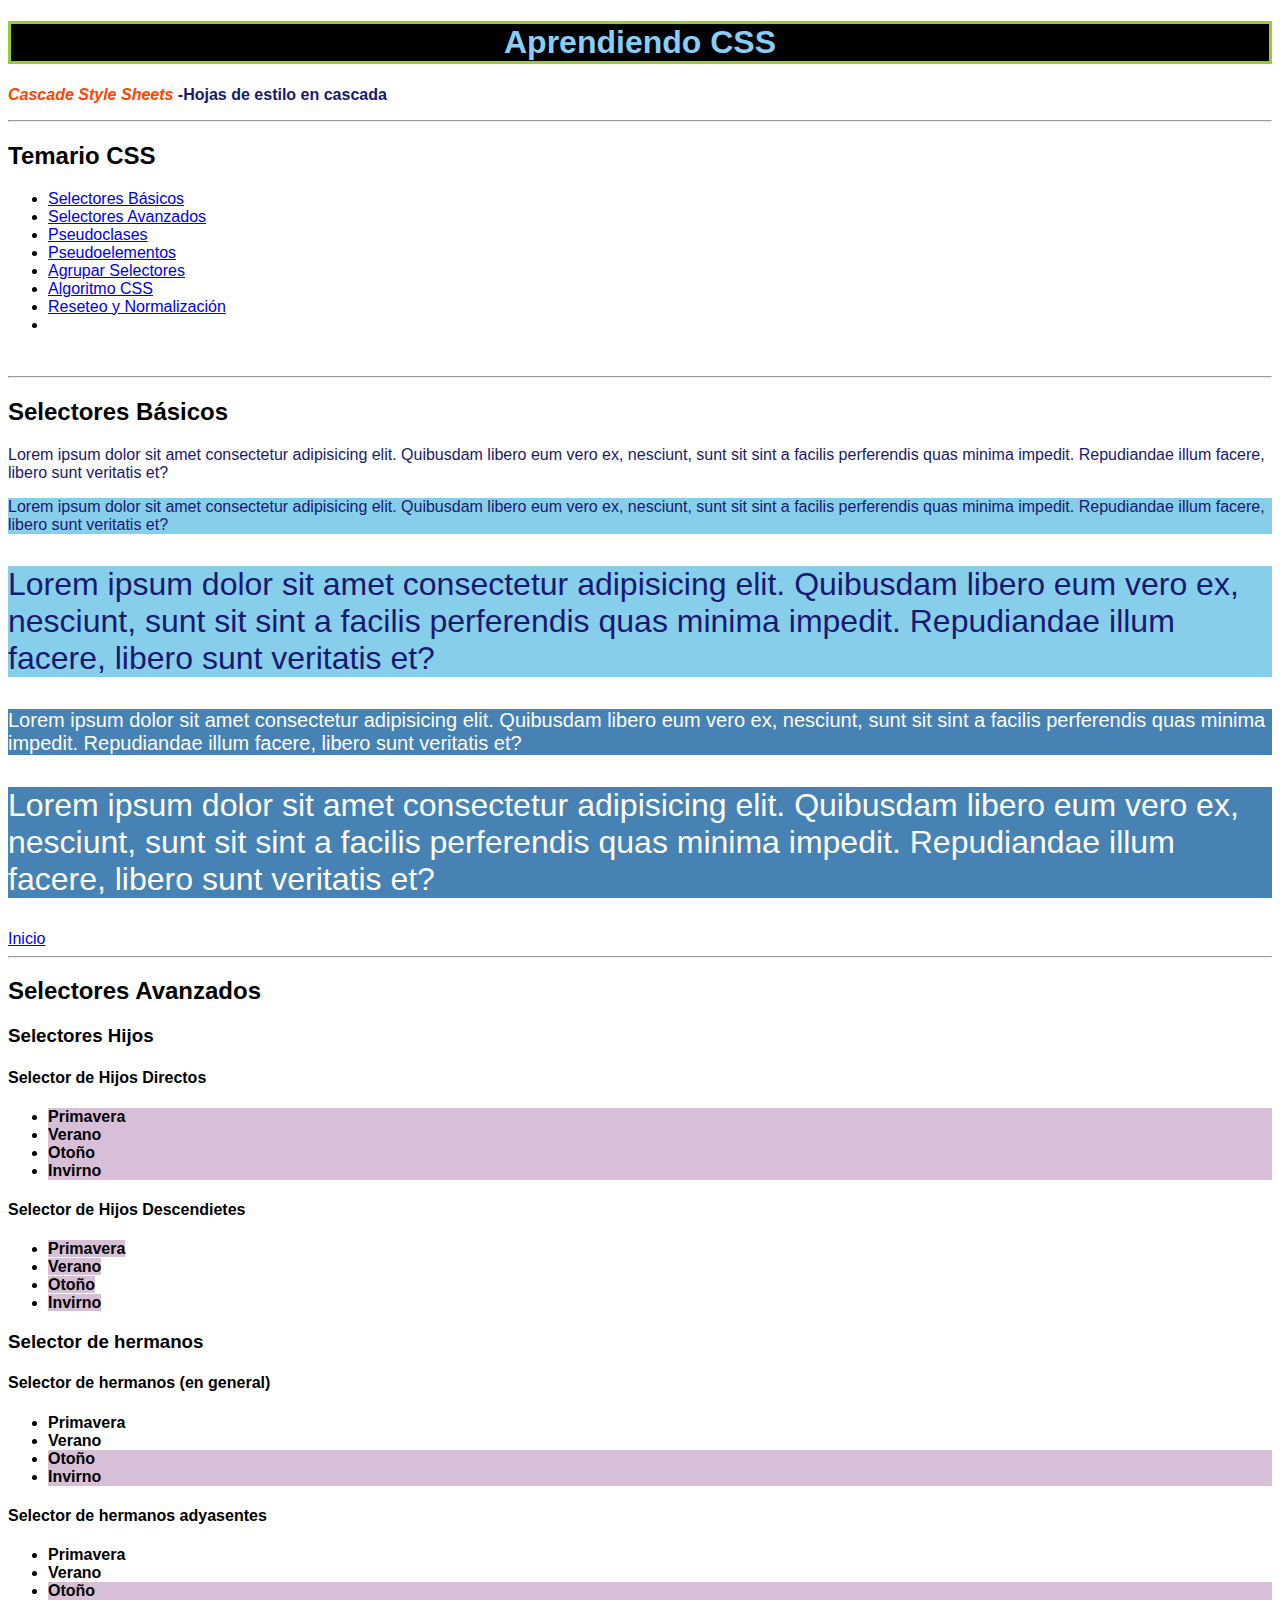
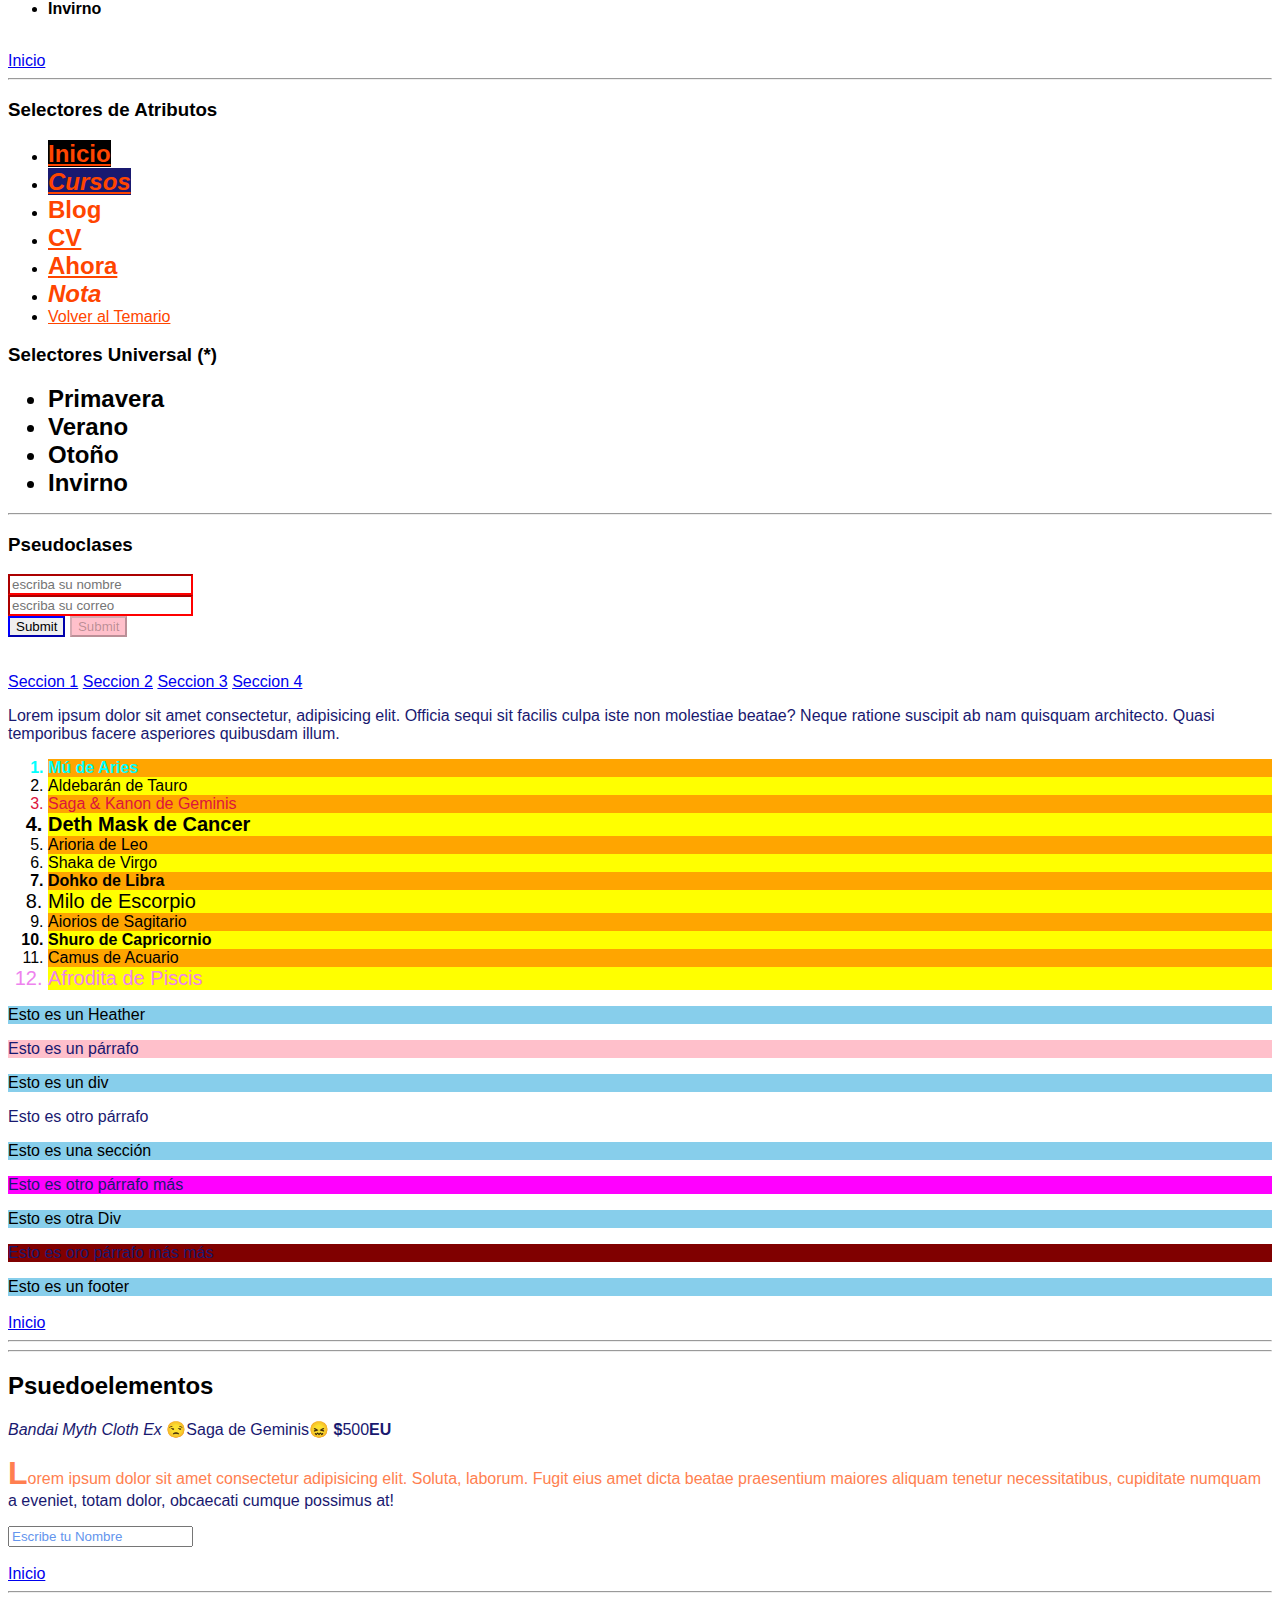
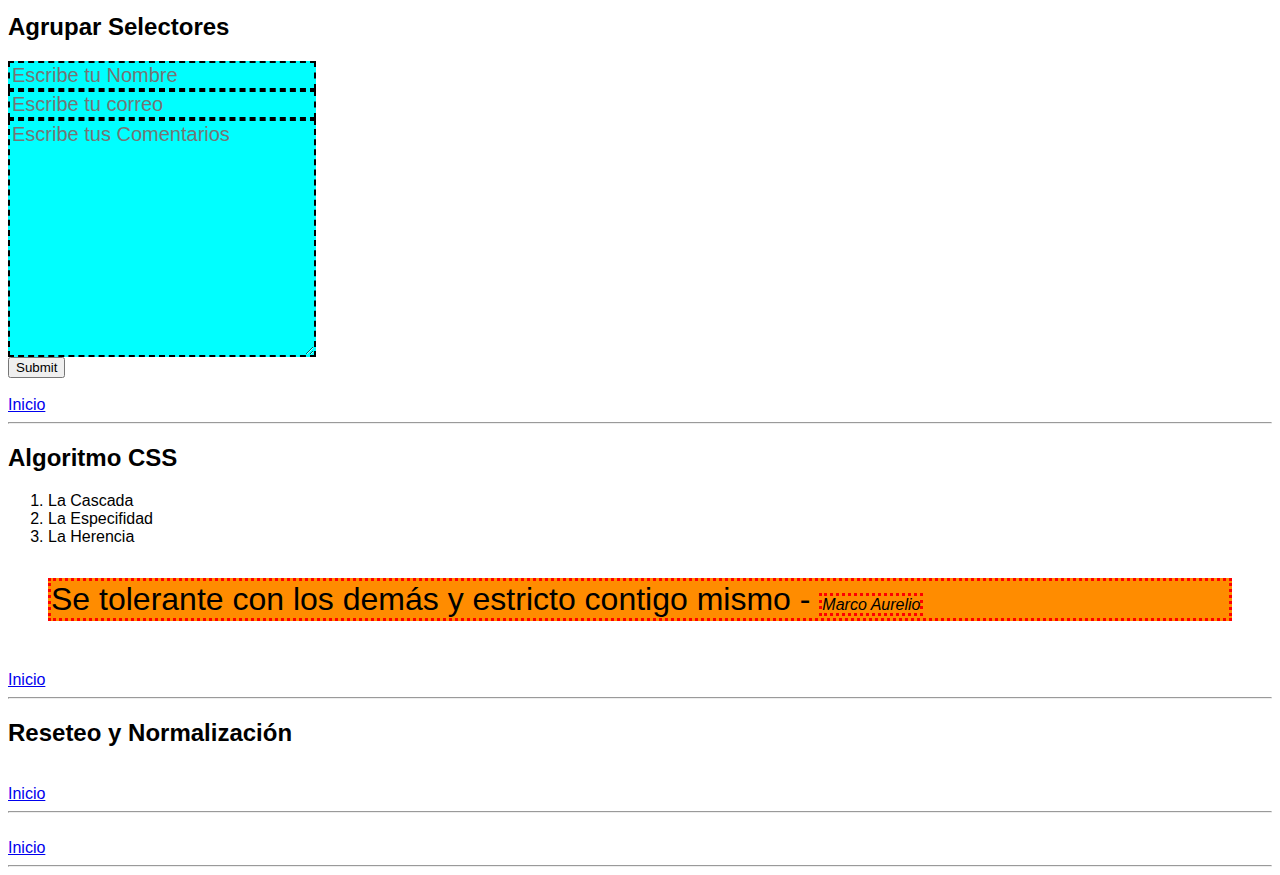
<file: CSS/index.html>
<!DOCTYPE html>
<html lang="es">

<head>
    <meta charset="UTF-8">
    <meta http-equiv="X-UA-Compatible" content="IE=edge">
    <meta name="viewport" content="width=device-width, initial-scale=1.0">
    <title>Curso CSS</title>
    <!-- <link rel="stylesheet" href="css/reset.css"> -->
    <!-- <link rel="stylesheet" href="css/normlize"> -->
    <link rel="stylesheet" href="css/style.css">
    <style>
        html {

            scroll-behavior: smooth;
        }

        h1 {
            color: yellowgreen;
        }
    </style>
</head>

<body>
    <article id="temario-css">
        <h1 style="color:lightskyblue">Aprendiendo CSS</h1>
        <p style="font-weight:bold;"><i style="color: orangered;">Cascade Style Sheets</i> -Hojas de estilo en cascada
        </p>
        <hr>

        <h2>Temario CSS</h2>

        <ul>
            <li><a href="#selectores-basicos">Selectores Básicos</a></li>
            <li><a href="#selectores-avanzados">Selectores Avanzados</a></li>
            <li><a href="#pseudoclases">Pseudoclases</a></li>
            <li><a href="#pseudoelementos">Pseudoelementos</a></li>
            <li><a href="#agrupar-selectores">Agrupar Selectores</a</li>
            <li><a href="#algoritmo-css">Algoritmo CSS</a</li>
            <li><a href="#reseteo-normalizacion">Reseteo y Normalización</a></li>
            <li><a href=""></a></li>
        </ul>
        <br>
    </article>
    <hr>
    <article id="selectores-basicos">
        <h2>Selectores Básicos</h2>

        <p>
            Lorem ipsum dolor sit amet consectetur adipisicing elit. Quibusdam libero eum vero ex, nesciunt, sunt sit
            sint a facilis perferendis quas minima impedit. Repudiandae illum facere, libero sunt veritatis et?
        </p>
        <p id="parrafo-2">
            Lorem ipsum dolor sit amet consectetur adipisicing elit. Quibusdam libero eum vero ex, nesciunt, sunt sit
            sint a facilis perferendis quas minima impedit. Repudiandae illum facere, libero sunt veritatis et?
        </p>
        <p class="texto-32 bg-skyblue">
            Lorem ipsum dolor sit amet consectetur adipisicing elit. Quibusdam libero eum vero ex, nesciunt, sunt sit
            sint a facilis perferendis quas minima impedit. Repudiandae illum facere, libero sunt veritatis et?
        </p>
        <p class="texto-20 bg-steelblue text-white">
            Lorem ipsum dolor sit amet consectetur adipisicing elit. Quibusdam libero eum vero ex, nesciunt, sunt sit
            sint a facilis perferendis quas minima impedit. Repudiandae illum facere, libero sunt veritatis et?
        </p>
        <p class="texto-32 bg-steelblue text-white">
            Lorem ipsum dolor sit amet consectetur adipisicing elit. Quibusdam libero eum vero ex, nesciunt, sunt sit
            sint a facilis perferendis quas minima impedit. Repudiandae illum facere, libero sunt veritatis et?
        </p>

        <a href="#temario-css">Inicio</a>
    </article>
    <hr>
    <article id="selectores-avanzados">

        <h2>Selectores Avanzados</h2>

        <h3>Selectores Hijos</h3>
        <h4>Selector de Hijos Directos</h4>

        <ul class="hijos-directos">
            <li><b>Primavera</b></li>
            <li><b>Verano</b></li>
            <li><b>Otoño</b></li>
            <li><b>Invirno</b></li>
        </ul>

        <h4>Selector de Hijos Descendietes</h4>

        <ul class="hijos-descendientes">
            <li><b>Primavera</b></li>
            <li><b>Verano</b></li>
            <li><b>Otoño</b></li>
            <li><b>Invirno</b></li>
        </ul>

        <h3>Selector de hermanos</h3>

        <h4>Selector de hermanos (en general)</h4>

        <ul class="hermanos-general">
            <li><b>Primavera</b></li>
            <li class="hermanos-general"><b>Verano</b></li>
            <li><b>Otoño</b></li>
            <li><b>Invirno</b></li>
        </ul>


        <h4>Selector de hermanos adyasentes</h4>


        <ul class="hermanos-adyasentes">
            <li><b>Primavera</b></li>
            <li class="hermanos-adyasentes"><b>Verano</b></li>
            <li><b>Otoño</b></li>
            <li><b>Invirno</b></li>
        </ul>

        <br>
        <a href="#temario-css">Inicio</a>
        <hr>

        <h3>Selectores de Atributos</h3>

        <nav class="selectores-atributos">

            <ul>
                <li><a href="https://jonmircha.com" target="_blank">Inicio</a></li>
                <li><a class="menu-items cursos button" href="https://jonmircha.com/cursos" target="_blank">Cursos</a>
                </li>
                <li><a href="http://jonmircha.com/blog" target="_blank">Blog</a></li>
                <li><a href="https://jonmircha.com/cv" target="_blank">CV</a></li>
                <li><a class="menu items ahora button" href="https://jonmircha.com/ahora" target="_blank">Ahora</a></li>
                <li><a class="menu-items nota button" href="http://jonmircha.com/notas" target="_blank">Nota</a></li>
                <li><a href="#temario-css">Volver al Temario</a></li>
            </ul>


        </nav>


        <h3>Selectores Universal (*)</h3>

        <ul class="selector-universal">
            <li><b>Primavera</b></li>
            <li><b>Verano</b></li>
            <li><b>Otoño</b></li>
            <li><b>Invirno</b></li>
        </ul>



    </article>
    <hr>
    <article id="pseudoclases">
        <h3>Pseudoclases</h3>

        <form class="form-pseudoclases">

            <input type="text" name="nombre" placeholder="escriba su nombre" required>
            <br>
            <input type="email" name="correo" placeholder="escriba su correo" required>
            <br>
            <input type="submit">
            <input type="submit" disabled>
        </form>
        <br><br>
        <nav class="menu-pseudoclases">
            <a href="#seccion1">Seccion 1</a>
            <a href="#seccion2">Seccion 2</a>
            <a href="#seccion3">Seccion 3</a>
            <a href="#seccion4">Seccion 4</a>
        </nav>

        <p class="p-pseudoclases">
            Lorem ipsum dolor sit amet consectetur, adipisicing elit. Officia sequi sit facilis culpa iste non molestiae
            beatae? Neque ratione suscipit ab nam quisquam architecto. Quasi temporibus facere asperiores quibusdam
            illum.
        </p>
        <ol class="lista-pseudoclases">
            <li>Mú de Aries</li>
            <li>Aldebarán de Tauro</li>
            <li>Saga & Kanon de Geminis</li>
            <li>Deth Mask de Cancer</li>
            <li>Arioria de Leo</li>
            <li>Shaka de Virgo</li>
            <li>Dohko de Libra</li>
            <li>Milo de Escorpio</li>
            <li>Aiorios de Sagitario</li>
            <li>Shuro de Capricornio</li>
            <li>Camus de Acuario</li>
            <li>Afrodita de Piscis</li>
        </ol>

        <article class="articulo-pseudoclases">
            <header>Esto es un Heather</header>
            <p>Esto es un párrafo</p>
            <div>Esto es un div</div>
            <p>Esto es otro párrafo</p>
            <section>Esto es una sección</section>
            <p>Esto es otro párrafo más</p>
            <div>Esto es otra Div</div>
            <p>Esto es oro párrafo más más</p>
            <footer>Esto es un footer</footer>
        </article>
        <br>
        <a href="#temario-css">Inicio</a>
        <hr>
    </article>
    <hr>
    <article id="pseudoelementos">
        <!-- Los paseudoelemntos van a dar estilos a una parte especifica de los elemento se utiliza :: para diferenciarlos de las pseudoclases
    https://developer.mozilla.org/es/docs/Web/CSS/Pseudo-elements
 -->

        <h2>Psuedoelementos</h2>

        <p>
            <i>Bandai Myth Cloth Ex</i> <span class="saga-geminis">Saga de Geminis</span>
            <span class="saga-precios">500</span>
        </p>
        <p class="p-pseudoelementos">
            Lorem ipsum dolor sit amet consectetur adipisicing elit. Soluta, laborum. Fugit eius amet dicta beatae
            praesentium maiores aliquam tenetur necessitatibus, cupiditate numquam a eveniet, totam dolor, obcaecati
            cumque possimus at!
        </p>
        <input class="input-pseudoelemento" type="text" name="nombre" placeholder="Escribe tu Nombre">
        <br>
        <br>
        <a href="#temario-css">Inicio</a>
        <hr>
    </article>
    <article id="agrupar-selectores">
        <h2>Agrupar Selectores</h2>

        <form class="form-agrupar-selectores">
        
                <input type="text" name="nombre" placeholder="Escribe tu Nombre">
                <input type="email" name="correo" placeholder="Escribe tu correo">
                <textarea name="comentarios" placeholder="Escribe tus Comentarios" cols="30" rows="10"></textarea>
                <input type="submit">
        </form>



        <br>
        <a href="#temario-css">Inicio</a>
        <hr>
    </article>
    <article id="algoritmo-css">

        <h2>Algoritmo CSS</h2>
        <ol>
            <li>La Cascada</li>
            <li>La Especifidad</li>
            <li>La Herencia</li>
        </ol>
<blockquote id="cita-marco" class="cita-marco" style="background-color: rebeccapurple;">
    Se tolerante con los demás y estricto contigo mismo - <cite>Marco Aurelio</cite>
</blockquote>

        <br>
        <a href="#temario-css">Inicio</a>
        <hr>
    

    </article>
    <article id="reseteo-normalizacion">

        <h2>Reseteo y Normalización</h2>


        <br>
    <a href="#temario-css">Inicio</a>
    <hr>
    </article>



    <br>
    <a href="#temario-css">Inicio</a>
    <hr>


</html>
</file>
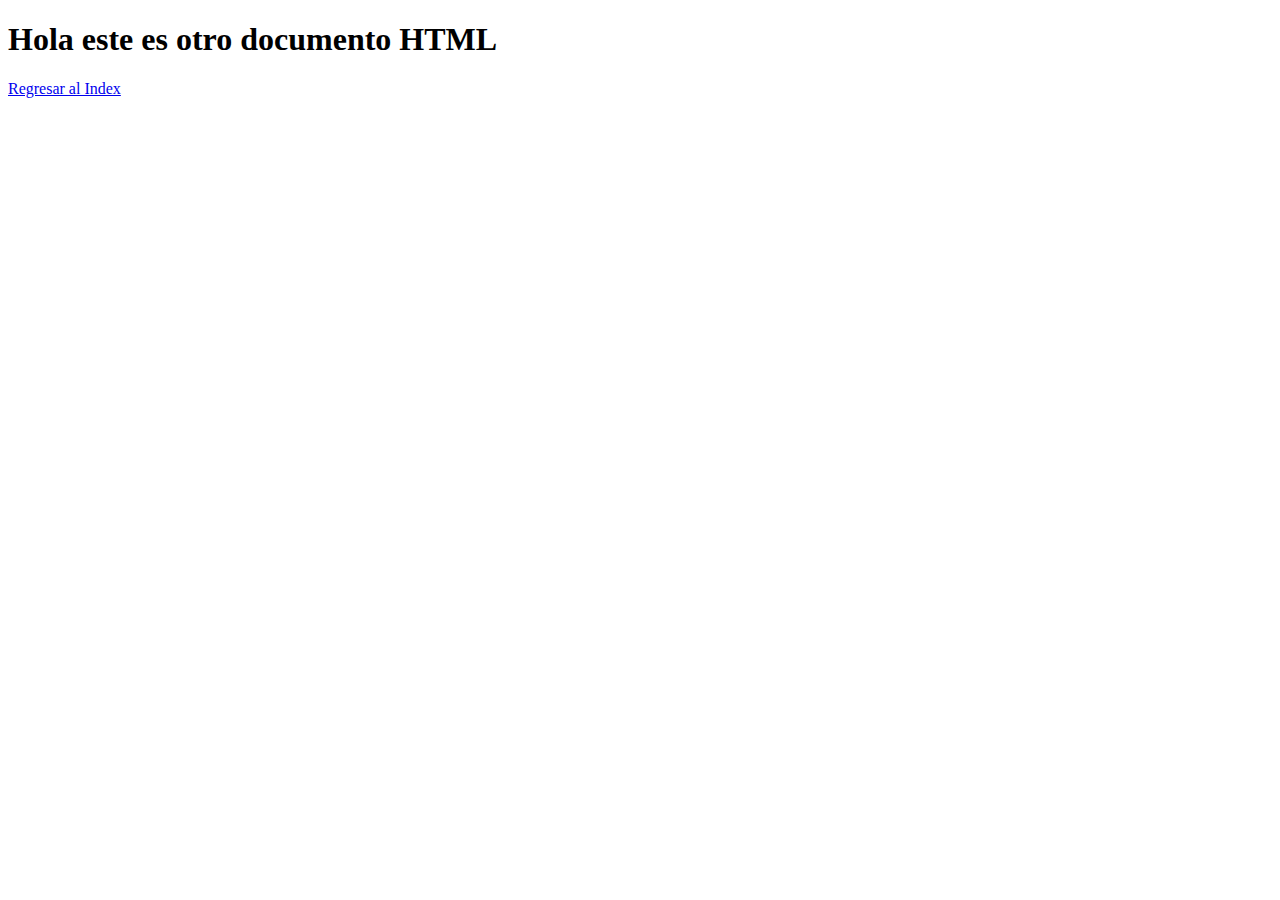
<file: HTML/Hola.html>
<!DOCTYPE html>
<html lang="en">
<head>
    <meta charset="UTF-8">
    <meta http-equiv="X-UA-Compatible" content="IE=edge">
    <meta name="viewport" content="width=device-width, initial-scale=1.0">
    <title>Hola</title>
</head>
<body>
    <h1>Hola este es otro documento HTML</h1>
    <a href="index.html">Regresar al Index</a>
</body>
</html>
</file>
<file: CSS/css/style.css>
/* 
    Este seria un comentario CSS

regla de CSS consta de dos partes
1) el selector
2) el bloque de declaraciones{
    atributo:valor;
atributo-de-mas-de-dos-palabras:otro-valor;
 


    links de referencia y documetacion
  - https://es.wikipedia.org/wiki/Hoja_de...
  - https://www.w3.org/html/logo/
  - https://www.w3.org/standards/webdesig...
  - https://www.w3.org/TR/css-2020/
  - https://developer.mozilla.org/es/docs...
  - https://cssreference.io/
  - https://caniuse.com/
  - https://codeguide.co/
 */

/* son mala practica porque son bloqueantes a la hora de que el navegador lea las horjas */

@import url(otra-hoja.css);


h1 {

    /* color: orangered; */

    background-color: black;
}



/*
    Selectores Básicos

    1) Etiquetas - son elementos HTML
    2) Identificadores - atributo id - #
    3) Clases - atributo class - .
 */
p {
    color: midnightblue;
}

/* dar estilos con id se considera una mala practica */
#parrafo-2 {

    background-color: skyblue;

}

.bg-skyblue {

    background-color: skyblue;
}

.bg-steelblue {

    background-color: steelblue;

}

.texto-20 {

    font-size: 20px;

}

.texto-32 {

    font-size: 32px;
}

.text-white {

    color: white;
}

/* slector directo > */
.hijos-directos>li {
    background-color: thistle;
}

/* selector deesendiente espacio en blanco */
.hijos-descendientes b {

    background-color: thistle;
}

/* los selectores de hermanos van a aplicar a los que esten por debajo de este 
    selector de hermanos general ~
*/
.hermanos-general~li {

    background-color: thistle;
}

/* 
    va a aplicar estilo al hermano inmediato hacia abajo
    selector hermano adyasente +

*/
.hermanos-adyasentes+li {

    background-color: thistle;
}

/* Selectores de Atributos */
.selectores-atributos a[href] {

    color: orangered;

}

.selectores-atributos a[target] {

    font-weight: bold;
}

/* el comodin * aplica los estilos si contiene el texto en cuestion  */
.selectores-atributos a[href*="jonmircha"] {

    font-size: 24px;

}

/* el comodin ^ aplica los estilos si contiene el texto en cuestion al inicio  */
.selectores-atributos a[href^="http://"] {

    text-decoration: none;

}

/* el comodin $ aplica los estilos si contiene el texto en cuestion al final  */
.selectores-atributos a[href$=".com"] {

    background-color: black;

}

/* el comodin ~ aplica los estilos si contiene el texto en cuestion en un lista separada porespacios  */
.selectores-atributos a[class~="cursos"] {

    background-color: midnightblue;

}

/* el comodin | aplica los estilos si contiene el texto en cuestion en una linea separada por espacios y que
 despues del texto en cuestion venga un guión medio  */
.selectores-atributos a[class|="menu"] {

    font-style: italic;

}

* {
    font-family: sans-serif;
}

.selector-universal * {
    font-size: 24px;
}

/* pseudoclases-Dan estilo dependiendo del estado la posicion o el contrexto del elemento
https://developer.mozilla.org/es/docs/Web/CSS/Pseudo-classes */
.form-pseudoclases *:required {
    border-color: aqua;
}

.form-pseudoclases *:valid {
    border-color: blue;
}

.form-pseudoclases *:invalid {
    border-color: red;
}

.form-pseudoclases *:focus {
    background-color: skyblue;
}

.form-pseudoclases *:disabled {
    background-color: pink;
}

/* el orden en que se aplican los estilos si importa en la cascada si el hoover estuviera
 primero quedaria inabilitado por el visited los estados interactivos deberian ir al final 
 el orden de la pseudoclases seria :link-:active-:visited-:hover */
.menu-pseudoclases a:visited {

    color: darkgreen;

}

.menu-pseudoclases a:hover {

    color: orange;
}

.p-pseudoclases:hover {
    font-size: 20px;
}

#temario-css:target {
    background-color: lightskyblue;
}

.lista-pseudoclases li:first-child {
    color: aqua;
}

.lista-pseudoclases li:last-child {
    color: violet;
}

/* pseudoclases selectores por posición */

.lista-pseudoclases li:nth-child(3) {
    color: crimson
}

.lista-pseudoclases li:nth-child(4n) {
    font-size: 20px;
}

.lista-pseudoclases li:nth-child(3n + 1) {
    font-weight: bold;
}

.lista-pseudoclases li:nth-child(even) {
    background-color: yellow;
}

.lista-pseudoclases li:nth-child(odd) {
    background-color: orange;
}

.articulo-pseudoclases p:first-of-type {
    background-color: pink;
}

.articulo-pseudoclases p:last-of-type {
    background-color: maroon;
}

.articulo-pseudoclases p:nth-of-type(3) {
    background-color: fuchsia;
}

.articulo-pseudoclases *:not(p) {
    background-color: skyblue;
}

.saga-geminis::before {
    content: "😒";

}

.saga-geminis::after {
    content: "😖";

}

.saga-precios::after {
    content: "EU";
    font-weight: bold;

}

.saga-precios::before {
    content: "$";
    font-weight: bold;
}

.p-pseudoelementos::first-letter {
    font-weight: bold;
    font-size: 32px;
}

.p-pseudoelementos::first-line {
    color: coral;
}

.p-pseudoelementos::selection {
    color: yellowgreen;
    background-color: black;
}

.input-pseudoelemento::placeholder {
    color: cornflowerblue;
}

/* Agrupar Selectores */
.form-agrupar-selectores input[type="text"],
.form-agrupar-selectores input[type="email"],
.form-agrupar-selectores textarea {
    border-color: black;
    border-width: 2px;
    border-style: dashed;
    background-color: aqua;
    font-size: 20px;
    display: block;
    width: 300px;

}

/* El algoritmo de CSS es la forma en que el navegador aplica los estilos al documento HTML.
Es vital entender este concepto para poder entender como se aplican y en algunas ocaciones se sobre escriben las reglas CSS 
1) La Cascada
2) La Especifidad
3) La Herencia

    La cascada es el mecanismo en que el navedador aplica los estilos.
    Y toma en cuenta lo siguiente en este orden
    1)El origen del cdigo:
    - El User Agent (los estilos por defecto del navegados)
    - Personalizacion del Usuario
    - Los Estilos de Autor
    2) La Especificidad del Selector
    3) Orden de Aparicion


    La especificidad es el peso que tien un selector cuando hay conflicto de estilos. Se calcula
    de la siguiente manera:
    
    Etiquetas y Paeudoelementos................ 0,0,0,1
    Clases, Atributos y Pseudocalses........... 0,0,1,0
    Identificadores............................ 0,1,0,0
    Estilos en Linea........................... 1,0,0,0
    !Important................................. rompe la especifidad

    La Herencia: es la capacidad de un selector de obtener (heredar) los valores de sus ancestros
    mas cercanos, para aplicarla utilizaremos un valor inherit, si queremos evitarla podemos
    asignar otro valor o inicializar la propiedad en cuestión con el valor initial


*/

blockquote#cita-marco.cita-marco{
    background-color: lightsteelblue;
}
 
blockquote{
    background-color: burlywood;
}

#cita-marco{
    background-color: lightgreen;
}

blockquote.cita-marco{
    background-color: tomato;
}

.cita-marco{
    background-color: mediumaquamarine !important;

}

.cita-marco{
    background-color: cornflowerblue;
}
blockquote#cita-marco{
    background-color: lightsalmon;
}
.cita-marco{
    background-color: moccasin !important;
    background-color: darkorange !important;
    font-size: 32px;
    border-style:dotted;
    border-color: red;
}
.cita-marco cite{ 
    background-color: azure;
    background-color: inherit;
    font-size: 24px;
    font-size: initial;
    border-style:dotted;
    border-color: red;
   
}
</file>
